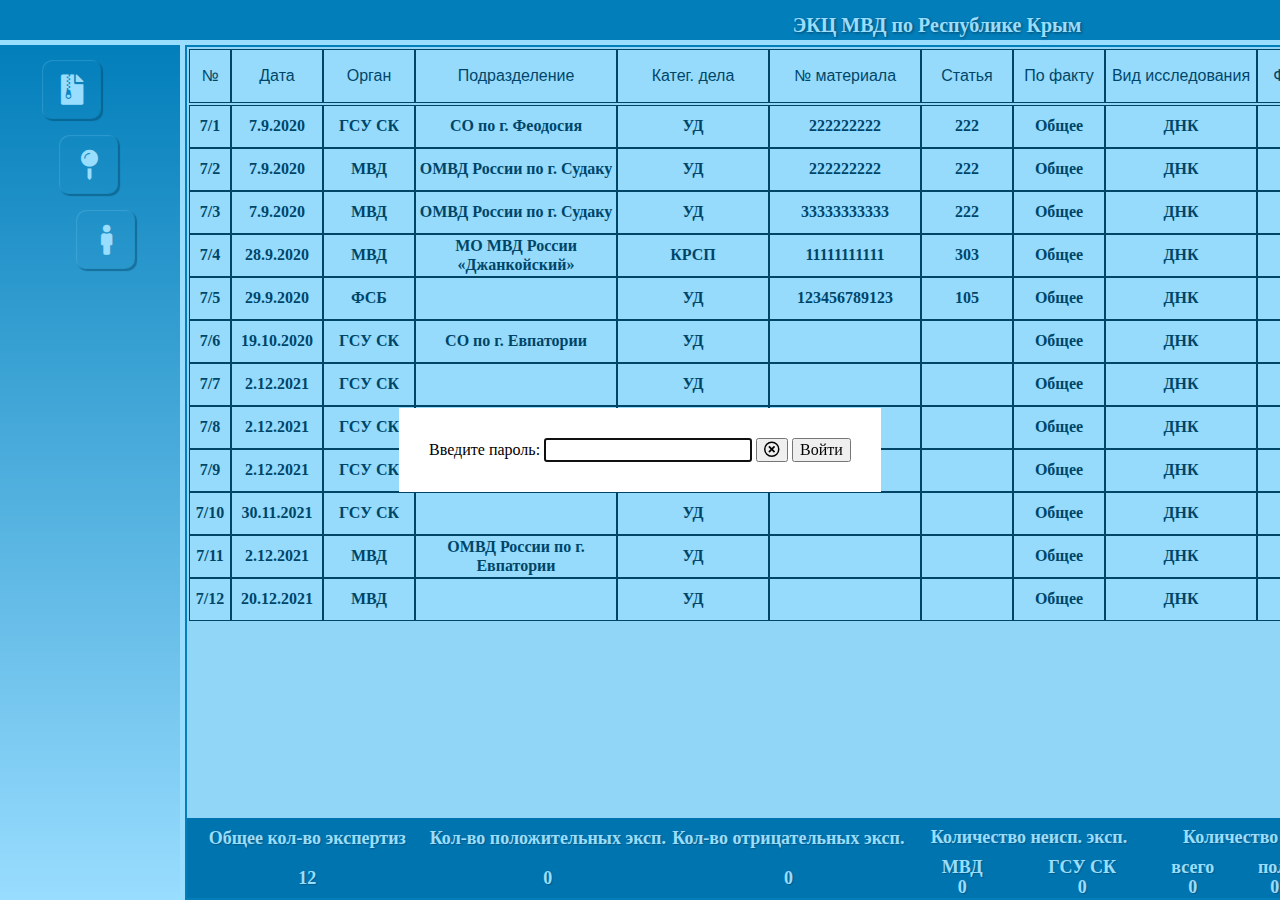
<file: index.html>
<!DOCTYPE html>
<html lang="en">

<head>
  <meta charset="UTF-8">
  <meta name="viewport" content="width=device-width, initial-scale=1.0">
  <meta http-equiv="pragma" content="no-cache">
  <meta http-equiv="expires" content="0">
  <link rel="apple-touch-icon" sizes="180x180" href="src/img/apple-touch-icon.png">
  <link rel="icon" type="image/png" sizes="32x32" href="src/img/favicon-32x32.png">
  <link rel="icon" type="image/png" sizes="16x16" href="src/img/favicon-16x16.png">
  <link rel="manifest" href="src/img/site.webmanifest">

  <link rel="stylesheet" href="src/css/style.css">
  <link rel="stylesheet" href="src/css/all.css">

  <script src="src/js/classExpertise.js"></script>
  <script src="src/js/script.js" defer></script>
  <title>EXP-HOD-02</title>
  <!-- http://localhost/exp-hod/index.html -->
</head>

<body>
  <div class="container">
    <div class="container-header">
      <div class="container-header-title">
        ЭКЦ МВД по Республике Крым
      </div>
    </div>
    <div class="container-main">
      <div class="container-main-side">
        <div class="container-main-side-nav">
          <div class="container-main-side-nav-buttons">
            <div class="container-main-side-nav-buttons-button btnCreateNewExpertise"><i
                class="fas fa-file-archive"></i></div>
            <div class="container-main-side-nav-buttons-button btnSearch"><i class="fas fa-map-pin"></i>
            </div>
            <div class="container-main-side-nav-buttons-button"><i class="fas fa-male"></i></div>
          </div>
        </div>
        <div class="container-main-side-search-container hide">
          <form action="" class="sideSearchForm">

            <div class="container-main-side-search-container-panel">
              <div class="container-main-side-search-container-panel-button sideSearchBtnNumberExp">
                <div class="container-main-side-search-container-panel-button-name">По номеру эксп.</div>
                <div class="container-main-side-search-container-panel-button-img">
                  <img src="src/img/icons8-chevron-up-96.png" alt="arrow" width="15px" height="11px" />
                </div>
              </div>
              <div class="container-main-side-search-container-panel-dropdown sideSearchDropdownNumberExp hide">
                <div class="container-main-side-search-container-panel-dropdown-row">
                  <div class="container-main-side-search-container-panel-dropdown-row-label">с</div>
                  <input type="number" class="container-main-side-search-container-panel-dropdown-row-inputDate"
                    name="sideSearchNumberExpStart">
                </div>
                <div class="container-main-side-search-container-panel-dropdown-row">
                  <div class="container-main-side-search-container-panel-dropdown-row-label">по</div>
                  <input type="number" class="container-main-side-search-container-panel-dropdown-row-inputDate"
                    name="sideSearchNumberExpStop">
                </div>
              </div>
            </div>

            <div class="container-main-side-search-container-panel">
              <div class="container-main-side-search-container-panel-button sideSearchBtnDateOfReceipt">
                <div class="container-main-side-search-container-panel-button-name">По дате регистр-и
                </div>
                <div class="container-main-side-search-container-panel-button-img">
                  <img src="src/img/icons8-chevron-up-96.png" alt="arrow" width="15px" height="11px" />
                </div>
              </div>
              <div class="container-main-side-search-container-panel-dropdown sideSearchDropdownDateOfReceipt hide">
                <div class="container-main-side-search-container-panel-dropdown-row">
                  <div class="container-main-side-search-container-panel-dropdown-row-label">с</div>
                  <input type="date" class="container-main-side-search-container-panel-dropdown-row-inputDate"
                    name="sideSearchDateOfReceiptStart">
                </div>
                <div class="container-main-side-search-container-panel-dropdown-row">
                  <div class="container-main-side-search-container-panel-dropdown-row-label">по</div>
                  <input type="date" class="container-main-side-search-container-panel-dropdown-row-inputDate"
                    name="sideSearchDateOfReceiptStop">
                </div>
              </div>
            </div>
            <div class="container-main-side-search-container-panel">
              <div class="container-main-side-search-container-panel-button sideSearchBtnOrgan">
                <div class="container-main-side-search-container-panel-button-name">По органу</div>
                <div class="container-main-side-search-container-panel-button-img">
                  <img src="src/img/icons8-chevron-up-96.png" alt="arrow" width="15px" height="11px" />
                </div>
              </div>
              <div class="container-main-side-search-container-panel-dropdown sideSearchDropdownOrgan hide">
                <div class="container-main-side-search-container-panel-dropdown-row">
                  <div class="container-main-side-search-container-panel-dropdown-row-label">ГСУ</div>
                  <input type="checkbox" name="sideSearchOrganChSo">
                </div>

                <div class="container-main-side-search-container-panel-dropdown-row">
                  <div class="container-main-side-search-container-panel-dropdown-row-label">МВД</div>
                  <input type="checkbox" name="sideSearchOrganChPolice">
                </div>

                <div class="container-main-side-search-container-panel-dropdown-row">
                  <div class="container-main-side-search-container-panel-dropdown-row-label">ФСБ</div>
                  <input type="checkbox" name="sideSearchOrganChFSB">
                </div>

                <div class="container-main-side-search-container-panel-dropdown-row">
                  <div class="container-main-side-search-container-panel-dropdown-row-label">Суд</div>
                  <input type="checkbox" name="sideSearchOrganChJudgment">
                </div>
              </div>
            </div>
            <div class="container-main-side-search-container-panel">
              <div class="container-main-side-search-container-panel-button sideSearchBtnUnit">
                <div class="container-main-side-search-container-panel-button-name">По подраздел-ю</div>
                <div class="container-main-side-search-container-panel-button-img">
                  <img src="src/img/icons8-chevron-up-96.png" alt="arrow" width="15px" height="11px" />
                </div>
              </div>
              <div class="container-main-side-search-container-panel-dropdown sideSearchDropdownUnit hide">
                <div class="container-main-side-search-container-panel-dropdown-row">
                  <input type="text" class="container-main-side-search-container-panel-dropdown-row-inputText"
                    name="sideSearchUnitOfOrgan">
                </div>
              </div>
            </div>
            <div class="container-main-side-search-container-panel">
              <div class="container-main-side-search-container-panel-button sideSearchBtnMaterial">
                <div class="container-main-side-search-container-panel-button-name">По материалу</div>
                <div class="container-main-side-search-container-panel-button-img">
                  <img src="src/img/icons8-chevron-up-96.png" alt="arrow" width="15px" height="11px" />
                </div>
              </div>
              <div class="container-main-side-search-container-panel-dropdown sideSearchDropdownMaterial hide">

                <div class="container-main-side-search-container-panel-dropdown-row">
                  <div class="container-main-side-search-container-panel-dropdown-row-label">Уд</div>
                  <input type="checkbox" name="sideSearchMaterialChUd">
                </div>

                <div class="container-main-side-search-container-panel-dropdown-row">
                  <div class="container-main-side-search-container-panel-dropdown-row-label">КУСП</div>
                  <input type="checkbox" name="sideSearchMaterialChKusp">
                </div>

                <div class="container-main-side-search-container-panel-dropdown-row">
                  <div class="container-main-side-search-container-panel-dropdown-row-label">КРСП</div>
                  <input type="checkbox" name="sideSearchMaterialChKrsp">
                </div>

                <div class="container-main-side-search-container-panel-dropdown-row">
                  <div class="container-main-side-search-container-panel-dropdown-row-label">МП</div>
                  <input type="checkbox" name="sideSearchMaterialChMp">
                </div>

                <div class="container-main-side-search-container-panel-dropdown-row">
                  <div class="container-main-side-search-container-panel-dropdown-row-label">РД</div>
                  <input type="checkbox" name="sideSearchMaterialChRd">
                </div>

                <div class="container-main-side-search-container-panel-dropdown-row">
                  <div class="container-main-side-search-container-panel-dropdown-row-label">Дул</div>
                  <input type="checkbox" name="sideSearchMaterialChDul">
                </div>




              </div>
            </div>
            <div class="container-main-side-search-container-panel">
              <div class="container-main-side-search-container-panel-button sideSearchBtnNumber">
                <div class="container-main-side-search-container-panel-button-name">По номеру</div>
                <div class="container-main-side-search-container-panel-button-img">
                  <img src="src/img/icons8-chevron-up-96.png" alt="arrow" width="15px" height="11px" />
                </div>
              </div>
              <div class="container-main-side-search-container-panel-dropdown sideSearchDropdownNumber hide">
                <div class="container-main-side-search-container-panel-dropdown-row">
                  <input type="number" class="container-main-side-search-container-panel-dropdown-row-inputText"
                    name="sideSearchNumber">
                </div>
              </div>
            </div>
            <div class="container-main-side-search-container-panel">
              <div class="container-main-side-search-container-panel-button sideSearchBtnArticle">
                <div class="container-main-side-search-container-panel-button-name">По статье</div>
                <div class="container-main-side-search-container-panel-button-img">
                  <img src="src/img/icons8-chevron-up-96.png" alt="arrow" width="15px" height="11px" />
                </div>
              </div>
              <div class="container-main-side-search-container-panel-dropdown sideSearchDropdownArticle hide">
                <div class="container-main-side-search-container-panel-dropdown-row">
                  <input type="number" class="container-main-side-search-container-panel-dropdown-row-inputText"
                    name="sideSearchArticle">
                </div>
              </div>
            </div>
            <div class="container-main-side-search-container-panel">
              <div class="container-main-side-search-container-panel-button sideSearchBtnFact">
                <div class="container-main-side-search-container-panel-button-name">По факту</div>
                <div class="container-main-side-search-container-panel-button-img">
                  <img src="src/img/icons8-chevron-up-96.png" alt="arrow" width="15px" height="11px" />
                </div>
              </div>
              <div class="container-main-side-search-container-panel-dropdown sideSearchDropdownFact hide">
                <div class="container-main-side-search-container-panel-dropdown-row">
                  <div class="container-main-side-search-container-panel-dropdown-row-label">Общее
                  </div>
                  <input type="checkbox" name="sideSearchFactChOb">
                </div>

                <div class="container-main-side-search-container-panel-dropdown-row">
                  <div class="container-main-side-search-container-panel-dropdown-row-label">Б/п</div>
                  <input type="checkbox" name="sideSearchFactChBp">
                </div>

                <div class="container-main-side-search-container-panel-dropdown-row">
                  <div class="container-main-side-search-container-panel-dropdown-row-label">Н/т</div>
                  <input type="checkbox" name="sideSearchFactChNt">
                </div>
              </div>
            </div>
            <div class="container-main-side-search-container-panel">
              <div class="container-main-side-search-container-panel-button sideSearchBtnType">
                <div class="container-main-side-search-container-panel-button-name">По типу иссл-ния
                </div>
                <div class="container-main-side-search-container-panel-button-img">
                  <img src="src/img/icons8-chevron-up-96.png" alt="arrow" width="15px" height="11px" />
                </div>
              </div>
              <div class="container-main-side-search-container-panel-dropdown sideSearchDropdownType hide">
                <div class="container-main-side-search-container-panel-dropdown-row">
                  <div class="container-main-side-search-container-panel-dropdown-row-label">ДНК</div>
                  <input type="checkbox" name="sideSearchTypeChDna">
                </div>

                <div class="container-main-side-search-container-panel-dropdown-row">
                  <div class="container-main-side-search-container-panel-dropdown-row-label">ДНК и
                    волосы</div>
                  <input type="checkbox" name="sideSearchTypeChDnaAndHair">
                </div>

                <div class="container-main-side-search-container-panel-dropdown-row">
                  <div class="container-main-side-search-container-panel-dropdown-row-label">Волосы
                  </div>
                  <input type="checkbox" name="sideSearchTypeChHair">
                </div>
              </div>
            </div>
            <div class="container-main-side-search-container-panel">
              <div class="container-main-side-search-container-panel-button sideSearchBtnExp">
                <div class="container-main-side-search-container-panel-button-name">По эксперту</div>
                <div class="container-main-side-search-container-panel-button-img">
                  <img src="src/img/icons8-chevron-up-96.png" alt="arrow" width="15px" height="11px" />
                </div>
              </div>
              <div class="container-main-side-search-container-panel-dropdown sideSearchDropdownExp hide">
                <div class="container-main-side-search-container-panel-dropdown-row">
                  <div class="container-main-side-search-container-panel-dropdown-row-label">Ходырев
                    Н.</div>
                  <input type="checkbox" name="sideSearchExpChHod">
                </div>

                <div class="container-main-side-search-container-panel-dropdown-row">
                  <div class="container-main-side-search-container-panel-dropdown-row-label">Качечка Е.</div>
                  <input type="checkbox" name="sideSearchExpChKach">
                </div>

                <div class="container-main-side-search-container-panel-dropdown-row">
                  <div class="container-main-side-search-container-panel-dropdown-row-label">Хоменко
                    А.</div>
                  <input type="checkbox" name="sideSearchExpChHom">
                </div>

                <div class="container-main-side-search-container-panel-dropdown-row">
                  <div class="container-main-side-search-container-panel-dropdown-row-label">Кирсанова
                    Н.</div>
                  <input type="checkbox" name="sideSearchExpChKir">
                </div>

                <div class="container-main-side-search-container-panel-dropdown-row">
                  <div class="container-main-side-search-container-panel-dropdown-row-label">Сорокина
                    Е.</div>
                  <input type="checkbox" name="sideSearchExpChSor">
                </div>

                <div class="container-main-side-search-container-panel-dropdown-row">
                  <div class="container-main-side-search-container-panel-dropdown-row-label">Баркова
                    М.</div>
                  <input type="checkbox" name="sideSearchExpChBar">
                </div>
                <div class="container-main-side-search-container-panel-dropdown-row">
                  <div class="container-main-side-search-container-panel-dropdown-row-label">Щербакова В.</div>
                  <input type="checkbox" name="sideSearchExpChSher">
                </div>
                <div class="container-main-side-search-container-panel-dropdown-row">
                  <div class="container-main-side-search-container-panel-dropdown-row-label">Мещерякова А.</div>
                  <input type="checkbox" name="sideSearchExpChMesh">
                </div>
              </div>
            </div>
            <div class="container-main-side-search-container-panel">
              <div class="container-main-side-search-container-panel-button sideSearchBtnStatus">
                <div class="container-main-side-search-container-panel-button-name">По состоянию</div>
                <div class="container-main-side-search-container-panel-button-img">
                  <img src="src/img/icons8-chevron-up-96.png" alt="arrow" width="15px" height="11px" />
                </div>
              </div>
              <div class="container-main-side-search-container-panel-dropdown sideSearchDropdownStatus hide">
                <div class="container-main-side-search-container-panel-dropdown-row">
                  <input type="text" class="container-main-side-search-container-panel-dropdown-row-inputText"
                    name="sideSearchStatus">
                </div>
              </div>
            </div>
            <div class="container-main-side-search-container-panel">
              <div class="container-main-side-search-container-panel-button sideSearchBtnExec">
                <div class="container-main-side-search-container-panel-button-name">По дате выпол-я
                </div>
                <div class="container-main-side-search-container-panel-button-img">
                  <img src="src/img/icons8-chevron-up-96.png" alt="arrow" width="15px" height="11px" />
                </div>
              </div>
              <div class="container-main-side-search-container-panel-dropdown sideSearchDropdownExec hide">
                <div class="container-main-side-search-container-panel-dropdown-row">
                  <div class="container-main-side-search-container-panel-dropdown-row-label">с</div>
                  <input type="date" class="container-main-side-search-container-panel-dropdown-row-inputDate"
                    name="sideSearchDateOfExecutionStart">
                </div>
                <div class="container-main-side-search-container-panel-dropdown-row">
                  <div class="container-main-side-search-container-panel-dropdown-row-label">по</div>
                  <input type="date" class="container-main-side-search-container-panel-dropdown-row-inputDate"
                    name="sideSearchDateOfExecutionStop">
                </div>
              </div>
            </div>
            <div class="container-main-side-search-container-panel">
              <div class="container-main-side-search-container-panel-button sideSearchBtnRes">
                <div class="container-main-side-search-container-panel-button-name">По результату</div>
                <div class="container-main-side-search-container-panel-button-img">
                  <img src="src/img/icons8-chevron-up-96.png" alt="arrow" width="15px" height="11px" />
                </div>
              </div>
              <div class="container-main-side-search-container-panel-dropdown sideSearchDropdownRes hide">
                <div class="container-main-side-search-container-panel-dropdown-row">
                  <div class="container-main-side-search-container-panel-dropdown-row-label">
                    Положительный</div>
                  <input type="checkbox" name="sideSearchResChPol">
                </div>

                <div class="container-main-side-search-container-panel-dropdown-row">
                  <div class="container-main-side-search-container-panel-dropdown-row-label">
                    Отрицательный</div>
                  <input type="checkbox" name="sideSearchResChOtr">
                </div>

                <div class="container-main-side-search-container-panel-dropdown-row">
                  <div class="container-main-side-search-container-panel-dropdown-row-label">НПВ</div>
                  <input type="checkbox" name="sideSearchResChNpv">
                </div>

                <div class="container-main-side-search-container-panel-dropdown-row">
                  <div class="container-main-side-search-container-panel-dropdown-row-label">Без исполнения</div>
                  <input type="checkbox" name="sideSearchResChNpv">
                </div>
              </div>
            </div>
            <div class="container-main-side-search-container-panel">
              <div class="container-main-side-search-container-panel-button sideSearchBtnTaken">
                <div class="container-main-side-search-container-panel-button-name">Забран</div>
                <div class="container-main-side-search-container-panel-button-img">
                  <img src="src/img/icons8-chevron-up-96.png" alt="arrow" width="15px" height="11px" />
                </div>
              </div>
              <div class="container-main-side-search-container-panel-dropdown sideSearchDropdownTaken hide">
                <div class="container-main-side-search-container-panel-dropdown-row">
                  <div class="container-main-side-search-container-panel-dropdown-row-label">Да</div>
                  <input type="checkbox" name="sideSearchTakenChPol">
                </div>

                <div class="container-main-side-search-container-panel-dropdown-row">
                  <div class="container-main-side-search-container-panel-dropdown-row-label">Нет</div>
                  <input type="checkbox" name="sideSearchTakenChOtr">
                </div>
              </div>
            </div>
            <div class="container-main-side-search-container-panel">
              <div class="container-main-side-search-container-panel-button sideSearchBtnSearch">
                <div class="container-main-side-search-container-panel-button-name">Поиск</div>
              </div>
            </div>
            <div class="container-main-side-search-container-panel">
              <div class="container-main-side-search-container-panel-button sideSearchBtnPrint">
                <div class="container-main-side-search-container-panel-button-name">Печать</div>
              </div>
            </div>
          </form>
        </div>
      </div>
      <div class="container-main-workspase">
        <div class="container-main-workspase-expertise">
          <form action="" method="POST" class="container-main-workspase-expertise-form" name="newExp">
            <div class="container-main-workspase-expertise-form-row">
              <div class="container-main-workspase-expertise-form-row-first">
                <div class="row1-first-cell1">№</div>
                <div class="row1-first-cell2">Дата</div>
                <div class="row1-first-cell3">Орган</div>
                <div class="row1-first-cell4">Подразделение</div>
                <div class="row1-first-cell5">Должн. лицо</div>
                <div class="row1-first-cell6">Ф.И.О.</div>
                <div class="row1-first-cell7">П. мат</div>
                <div class="row1-first-cell8">№ материала</div>
                <div class="row1-first-cell9">Статья</div>
                <div class="row1-first-cell10">По факту</div>
              </div>
              <div class="container-main-workspase-expertise-form-row-second">
                <div class="row1-second-cell1">
                  <input type="text" name="id">
                </div>
                <div class="row1-second-cell2">
                  <input class="row1-second-cell2-input" type="date" name="dateOfReceipt">
                </div>
                <div class="row1-second-cell3">
                  <select class="row1-second-cell3-select" name="organAppointedExpertise">
                    <option>МВД</option>
                    <option>ГСУ СК</option>
                    <option>ФСБ</option>
                    <option>Суд</option>
                  </select>
                </div>
                <div class="row1-second-cell4">
                  <input type="text" class="row1-second-cell4-input" name="unitOforgan">
                  <div class="dropdown">
                    <div class="dropdown-list-police">
                      <ul>
                        <li>ОМВД России по г. Феодосии</li>
                        <li>ОМВД России по г. Судаку</li>
                        <li>ОМВД России по г. Алуште</li>
                        <li>ОМВД России по г. Армянску</li>
                        <li>ОМВД России по г. Евпатории</li>
                        <li>ОМВД России по Бахчисарайскому району</li>
                        <li>ОМВД России по Белогорскому району</li>
                        <li>МО МВД России «Джанкойский»</li>
                        <li>ОМВД России по Кировскому району</li>
                        <li>ОМВД России по Красногвардейскому району</li>
                        <li>МОМВД России «Красноперекопский»</li>
                        <li>ОМВД России по Ленинскому району</li>
                        <li>ОМВД России по Нижнегорскому району</li>
                        <li>ОМВД России по Первомайскому району</li>
                        <li>ОМВД России по Раздольненскому району</li>
                        <li>МОМВД России «Сакский»</li>
                        <li>ОМВД России по Симферопольскому району</li>
                        <li>ОМВД России по Советскому району</li>
                        <li>ОМВД России по Черноморскому району</li>
                        <li>УМВД России по г. Ялте ОП №1 "Алупкинский"</li>
                        <li>УМВД России по г. Ялте ОП №2 "Ливадийский"</li>
                        <li>УМВД России по г. Ялте ОП №3 "Массандровский"</li>
                        <li>УМВД России по г. Ялте</li>
                        <li>УМВД России по г. Симферополю ОП №1 "Железнодорожный"</li>
                        <li>УМВД России по г. Симферополю ОП №2 "Киевский"</li>
                        <li>УМВД России по г. Симферополю ОП №3 "Центральный"</li>
                        <li>УМВД России по г. Севастополю</li>
                        <li>УМВД России по г. Керчи</li>
                        <li>ЛОП</li>
                        <li>СУ МВД</li>
                        <li>СУ УМВД по Симферопольскому району</li>
                        <li>СЧ СУ УМВД по Симферополю</li>
                        <li>СЧ СУ по РК</li>
                        <li>ЛУ МВД на транспорте</li>
                        <li>УКОН</li>
                        <li>ОКОН</li>
                      </ul>
                    </div>
                    <div class="dropdown-list-so">
                      <ul>
                        <li>ГСУ СК РФ по РК и г. Севастополю</li>
                        <li>СО по Балаклавскому району</li>
                        <li>СО по г. Евпатории</li>
                        <li>СО по г. Феодосия</li>
                        <li>СО по г. Судак</li>
                        <li>СО по г. Алушта</li>
                        <li>СО по г. Ялта</li>
                        <li>СО по г. Армянску</li>
                        <li>СО по Бахчисарайскому району</li>
                        <li>СО по Белогорскому району</li>
                        <li>СО по г. Джанкой</li>
                        <li>СО по г. Красноперекопск</li>
                        <li>СО по Ленинскому району</li>
                        <li>СО по Нижнегорскому району</li>
                        <li>СО по Первомайскому району</li>
                        <li>СО по Раздольненскому району</li>
                        <li>СО по г. Саки</li>
                        <li>СО по Симферопольскому району</li>
                        <li>СО по Советскому району</li>
                        <li>СО по Черноморскому району</li>
                        <li>СО по г. Керчи</li>
                        <li>СО по Железнодорожному району г. Симферополь</li>
                        <li>СО по Киевскому району г. Симферополь</li>
                        <li>СО по Центральному району г. Симферополь</li>
                        <li>Белагорский МСО</li>
                        <li>Кировский МСО</li>
                        <li>Красногвардейский МСО</li>
                        <li>Раздольненский МСО</li>
                      </ul>
                    </div>
                  </div>
                </div>
                <div class="row1-second-cell5">
                  <!-- <input type="text" name="officialPerson"> -->
                  <select class="row1-second-cell5-select" name="officialPerson">
                    <option>начальник</option>
                    <option>зам. нач.</option>
                    <option>ст. следователь</option>
                    <option>следователь</option>
                    <option>ст. о/у</option>
                    <option>о/у</option>
                    <option>ст. дознаватель</option>
                    <option>дознаватель</option>
                    <option>ст. у/у</option>
                    <option>у/у</option>
                  </select>
                </div>
                <div class="row1-second-cell6">
                  <input type="text" name="nameOfficialPerson">
                </div>
                <div class="row1-second-cell7">
                  <select name="byTheMaterials">
                    <option>УД</option>
                    <option>КУСП</option>
                    <option>КРСП</option>
                    <option>МП</option>
                    <option>РД</option>
                    <option>ДУЛ</option>
                  </select>
                </div>
                <div class="row1-second-cell8">
                  <input type="text" name="number">
                </div>
                <div class="row1-second-cell9">
                  <input type="text" name="article">
                </div>
                <div class="row1-second-cell10">
                  <select name="byFact">
                    <option>Общее</option>
                    <option>Б/п</option>
                    <option>Н/т</option>
                  </select>
                </div>
              </div>
            </div>
            <div class="container-main-workspase-expertise-form-row">
              <div class="container-main-workspase-expertise-form-row-first">
                <div class="row2-first-cell1">Вид иссл-ния</div>
                <div class="row2-first-cell2">Ф.И.О. эксп-та</div>
                <div class="row2-first-cell3">Продление</div>
                <div class="row2-first-cell4">Исполнение</div>
                <div class="row2-first-cell5">Уведомление</div>
                <div class="row2-first-cell6">Результат</div>
                <div class="row2-first-cell7">Общее</div>
                <div class="row2-first-cell8">Пол-е</div>
                <div class="row2-first-cell9">Отр-е</div>
              </div>
              <div class="container-main-workspase-expertise-form-row-second">
                <div class="row2-second-cell1">
                  <select name="typeOfResearch">
                    <option>ДНК</option>
                    <option>ДНК и волосы</option>
                    <option>Волосы</option>
                  </select>
                </div>
                <div class="row2-second-cell2">
                  <select name="expertName">
                    <option>Ходырев Н.</option>
                    <option>Качечка Е.</option>
                    <option>Хоменко А.</option>
                    <option>Кирсанова Н.</option>
                    <option>Сорокина Е.</option>
                    <option>Баркова М.</option>
                    <option>Щербакова В.</option>
                    <option>Мещерякова А.</option>
                  </select>
                </div>
                <div class="row2-second-cell3">
                  <input type="date" name="prolongation">
                </div>
                <div class="row2-second-cell4">
                  <input type="date" name="execution">
                </div>
                <div class="row2-second-cell5">
                  <input type="date" name="notification">
                </div>
                <div class="row2-second-cell6">
                  <select name="result">
                    <option>Не исполнено</option>
                    <option>Положительный</option>
                    <option>Отрицательный</option>
                    <option>НПВ</option>
                    <option>Без исполнения</option>
                    <option>Запись сделана ошибочно</option>
                  </select>
                </div>
                <div class="row2-second-cell7">
                  <input type="number" name="countObjectsTotal">
                </div>
                <div class="row2-second-cell8">
                  <input type="number" name="countObjectsPositive">
                </div>
                <div class="row2-second-cell9">
                  <input type="number" name="countObjectsNegative">
                </div>
              </div>
            </div>
            <div class="container-main-workspase-expertise-form-row">
              <div class="container-main-workspase-expertise-form-row-wraper">
                <div class="container-main-workspase-expertise-form-row-wraper-inner-first">
                  <div class="container-main-workspase-expertise-form-row-first">
                    <div class="row3-first-cell1">Не забран</div>
                    <div class="row3-first-cell2">Получен</div>
                  </div>
                  <div class="container-main-workspase-expertise-form-row-second">
                    <div class="row3-second-cell1">
                      <input type="checkbox" name="notTaken">
                    </div>
                    <div class="row3-second-cell2">
                      <input type="checkbox" name="received">
                    </div>
                  </div>
                </div>
                <div class="container-main-workspase-expertise-form-row-wraper-inner-second">
                  <div class="container-main-workspase-expertise-form-row-wraper-inner-second-btn btnAddExp">
                    <button type="button"><i class="fas fa-plus-circle"></i></button>
                    <div
                      class="container-main-workspase-expertise-form-row-wraper-inner-second-btn-tooltip tooltipBtnAddExp">
                      Создать</div>
                  </div>
                  <div class="container-main-workspase-expertise-form-row-wraper-inner-second-btn btnResetExp">
                    <button type="button"><i class="fas fa-redo"></i></button>
                    <div class="container-main-workspase-expertise-form-row-wraper-inner-second-btn-tooltip
                      tooltipBtnResetExp">
                      Сбросить</div>
                  </div>
                  <div class="container-main-workspase-expertise-form-row-wraper-inner-second-btn btnCancelExp">
                    <button type="button"><i class="fas fa-times-circle"></i></button>
                    <div class="container-main-workspase-expertise-form-row-wraper-inner-second-btn-tooltip
                      tooltipBtnCancelExp">
                      Закрыть</div>
                  </div>
                </div>
              </div>
            </div>
          </form>
        </div>
        <div class="container-main-workspase-table"></div>
        <div class="container-main-workspase-status">
          <div class="container-main-workspase-status-wrapper">
            <div class="container-main-workspase-status-wrapper-title">Общее кол-во экспертиз</div>
            <div class="container-main-workspase-status-wrapper-data statusTotalExp">нет данных</div>
          </div>
          <div class="container-main-workspase-status-wrapper">
            <div class="container-main-workspase-status-wrapper-title">Кол-во положительных эксп.</div>
            <div class="container-main-workspase-status-wrapper-data statusPolExp">нет данных</div>
          </div>
          <div class="container-main-workspase-status-wrapper">
            <div class="container-main-workspase-status-wrapper-title">Кол-во отрицательных эксп.</div>
            <div class="container-main-workspase-status-wrapper-data statusOtrExp">нет данных</div>
          </div>
          <div class="container-main-workspase-status-wrapper">
            <div class="container-main-workspase-status-wrapper-title">Количество неисп. эксп.</div>
            <div class="container-main-workspase-status-wrapper-data">

              <div class="container-main-workspase-status-wrapper-data-notexec">
                <div class="container-main-workspase-status-wrapper-data-notexec-title">МВД</div>
                <div class="container-main-workspase-status-wrapper-data-notexec-data statusNotExecMvd">?</div>
              </div>

              <div class="container-main-workspase-status-wrapper-data-notexec">
                <div class="container-main-workspase-status-wrapper-data-notexec-title">ГСУ СК</div>
                <div class="container-main-workspase-status-wrapper-data-notexec-data statusNotExecGsu">?</div>
              </div>

            </div>
          </div>
          <div class="container-main-workspase-status-wrapper">
            <div class="container-main-workspase-status-wrapper-title">Количество объектов</div>
            <div class="container-main-workspase-status-wrapper-data">
              <div class="container-main-workspase-status-wrapper-data-ob">
                <div class="container-main-workspase-status-wrapper-data-ob-title">всего</div>
                <div class="container-main-workspase-status-wrapper-data-ob-data statusTotalOb">?</div>
              </div>
              <div class="container-main-workspase-status-wrapper-data-pol">
                <div class="container-main-workspase-status-wrapper-data-pol-title">пол.</div>
                <div class="container-main-workspase-status-wrapper-data-pol-data statusPolOb">?</div>
              </div>
              <div class="container-main-workspase-status-wrapper-data-otr">
                <div class="container-main-workspase-status-wrapper-data-otr-title">отр.</div>
                <div class="container-main-workspase-status-wrapper-data-otr-data statusOtrOb">?</div>
              </div>
            </div>
          </div>
          <div class="container-main-workspase-status-wrapper">
            <div class="container-main-workspase-status-wrapper-title">Кол-во незабранных эксп.</div>
            <!-- <div class="container-main-workspase-status-wrapper-data statusNotTakenExp">нет данных</div> -->
            <div class="container-main-workspase-status-wrapper-data">

              <div class="container-main-workspase-status-wrapper-data-notaken">
                <div class="container-main-workspase-status-wrapper-data-notaken-title">МВД</div>
                <div class="container-main-workspase-status-wrapper-data-notaken-data statusNotTakenMvd">?
                </div>
              </div>

              <div class="container-main-workspase-status-wrapper-data-notaken">
                <div class="container-main-workspase-status-wrapper-data-notaken-title">ГСУ СК</div>
                <div class="container-main-workspase-status-wrapper-data-notaken-data statusNotTakenGsu">?
                </div>
              </div>

            </div>
          </div>
          <div class="container-main-workspase-status-wrapper">
            <div class="container-main-workspase-status-wrapper-title">Кол-во полученных эксп.</div>
            <div class="container-main-workspase-status-wrapper-data statusTakenExp">нет данных</div>
          </div>
        </div>
      </div>
    </div>
  </div>
  <div class="modal">
    <div class="modal-block">
      <form class="modal-block-submit">
        <label>
          <span>Введите пароль:</span>
          <input class="modal-block-submit-password" type="text" autofocus required>
        </label>
        <button class="modal-block-submit-btnCl" type="button"><i class="far fa-times-circle"></i></button>
        <button class="modal-block-submit-btn">Войти</button>
      </form>
    </div>
  </div>
</body>

</html>
</file>
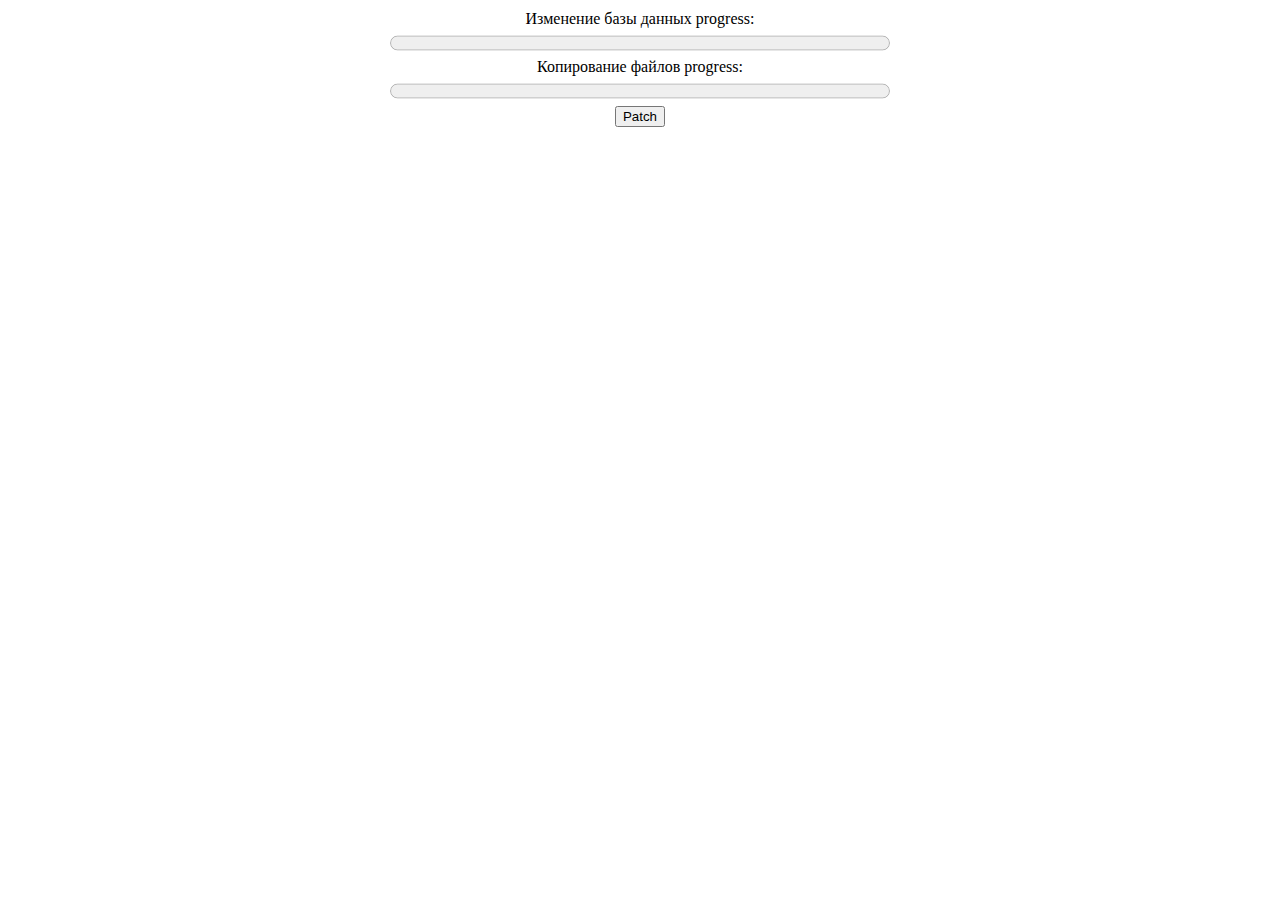
<file: patches/patch_1.0.0-1.0.1/changeDb.html>
<!DOCTYPE html>
<html lang="en">

<head>
    <meta charset="UTF-8">
    <meta name="viewport" content="width=device-width, initial-scale=1.0">

    <link rel="stylesheet" href="styleP.css">

    <script src="../../src/js/classExpertise.js"></script>
    <script src="scriptChangeDb.js" defer></script>
    <title>Patch 1.0.1</title>
    <!-- http://localhost/exp-hod/patches/patch_1.0.0-1.0.1/changeDb.html -->
</head>

<body>
    <div class="container">
        <div class="col">
            <div class="p1">
                <label>Изменение базы данных progress:</label>
                <progress class="first" max="100" value="0"></progress>
            </div>
            <div class="p1">
                <label>Копирование файлов progress:</label>
                <progress class="second" max="100" value="0"></progress>
            </div>
            <button class="patch">Patch</button>
        </div>
    </div>

</body>

</html>
</file>
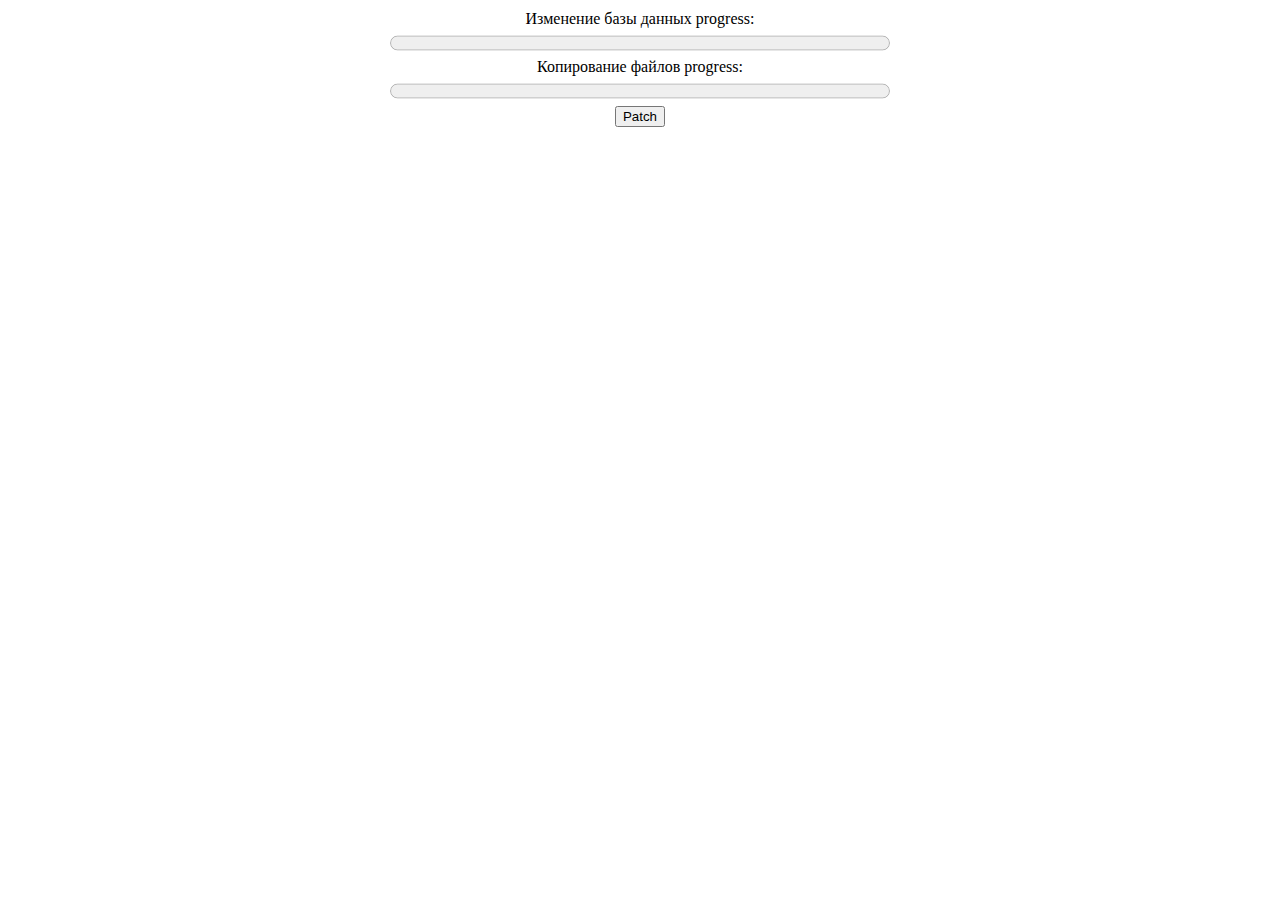
<file: patches/patch_1.0.1-1.0.2/patch.html>
<!DOCTYPE html>
<html lang="en">

<head>
    <meta charset="UTF-8">
    <meta name="viewport" content="width=device-width, initial-scale=1.0">

    <link rel="stylesheet" href="styleP.css">

    <script src="../../src/js/classExpertise.js"></script>
    <script src="scriptP.js" defer></script>
    <title>Patch 1.0.2</title>
    <!-- http://localhost/exp-hod/patches/patch_1.0.1-1.0.2/patch.html -->
</head>

<body>
    <div class="container">
        <div class="col">
            <div class="p1">
                <label>Изменение базы данных progress:</label>
                <progress class="first" max="100" value="0"></progress>
            </div>
            <div class="p1">
                <label>Копирование файлов progress:</label>
                <progress class="second" max="100" value="0"></progress>
            </div>
            <button class="patch">Patch</button>
        </div>
    </div>
</body>

</html>
</file>
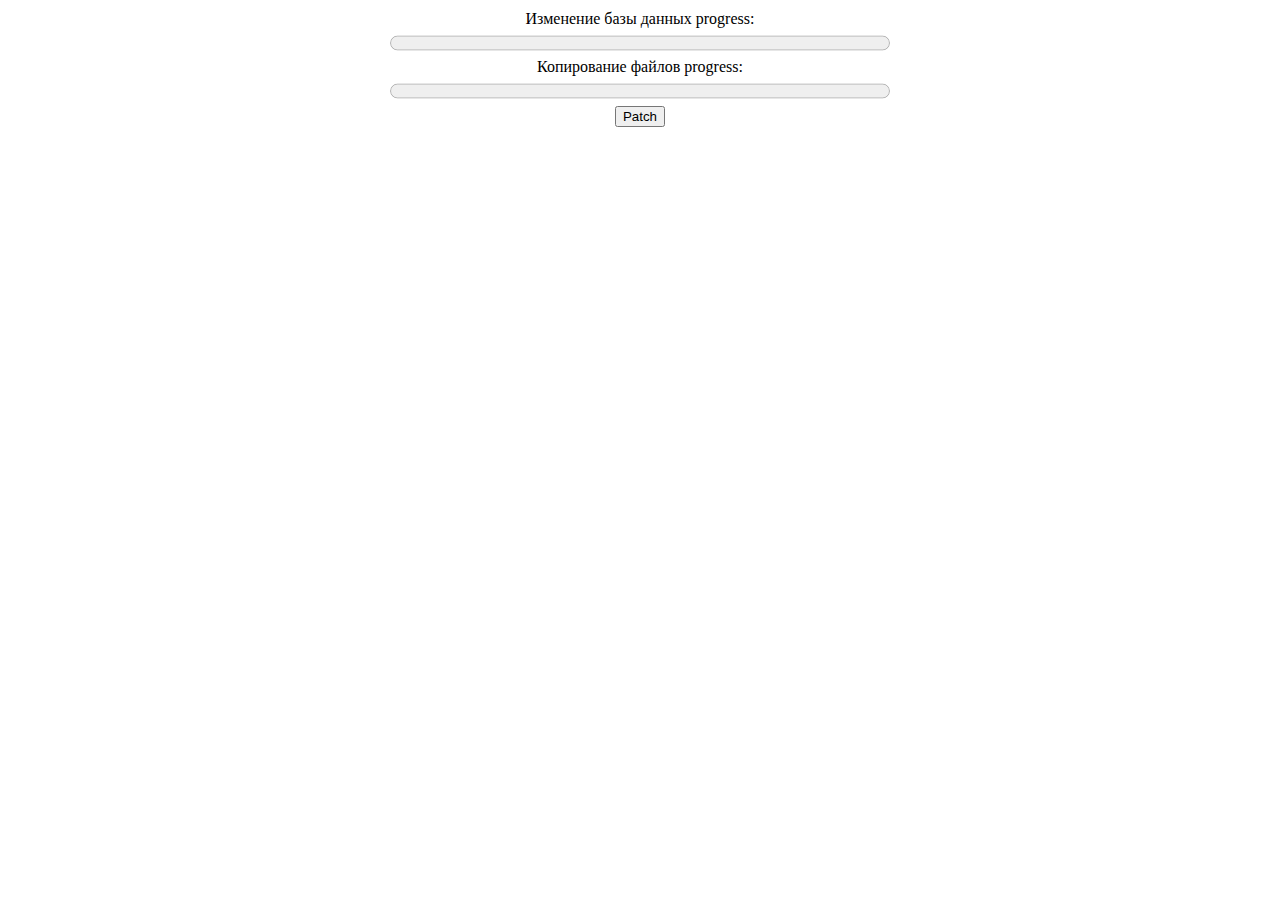
<file: patches/patch_1.0.1-1.1.0/patch_1.0.1-1.1.0.html>
<!DOCTYPE html>
<html lang="en">

<head>
    <meta charset="UTF-8">
    <meta name="viewport" content="width=device-width, initial-scale=1.0">

    <link rel="stylesheet" href="styleP.css">

    <script src="../../src/js/classExpertise.js"></script>
    <script src="scriptChangeDb.js" defer></script>
    <title>Patch 1.0.1</title>
    <!-- http://localhost/exp-hod/patches/patch_1.0.1-1.1.0/patch_1.0.1-1.1.0.html -->
</head>

<body>
    <div class="container">
        <div class="col">
            <div class="p1">
                <label>Изменение базы данных progress:</label>
                <progress class="first" max="100" value="0"></progress>
            </div>
            <div class="p1">
                <label>Копирование файлов progress:</label>
                <progress class="second" max="100" value="0"></progress>
            </div>
            <button class="patch">Patch</button>
        </div>
    </div>
</body>
</html>
</file>
<file: patches/patch_1.0.0-1.0.1/styleP.css>
html,
body {
    height: 100%;
    width: 100%;
    margin: 0;
}

.container {
    display: flex;
    justify-content: center;

    height: 100%;
    width: 100%;
}

.col{
    display: flex;
    flex-direction: column;
    align-items: center;

    padding: 10px;

    width: 50%;
}

.p1{
    display: flex;
    flex-direction: column;
    justify-content: center;
    align-items: center;
    width: 100%;
}

progress{
    height: 30px;
    width: 500px;
}
</file>
<file: patches/patch_1.0.1-1.0.2/styleP.css>
html,
body {
    height: 100%;
    width: 100%;
    margin: 0;
}

.container {
    display: flex;
    justify-content: center;

    height: 100%;
    width: 100%;
}

.col{
    display: flex;
    flex-direction: column;
    align-items: center;

    padding: 10px;

    width: 50%;
}

.p1{
    display: flex;
    flex-direction: column;
    justify-content: center;
    align-items: center;
    width: 100%;
}

progress{
    height: 30px;
    width: 500px;
}
</file>
<file: patches/patch_1.0.1-1.1.0/styleP.css>
html,
body {
    height: 100%;
    width: 100%;
    margin: 0;
}

.container {
    display: flex;
    justify-content: center;

    height: 100%;
    width: 100%;
}

.col{
    display: flex;
    flex-direction: column;
    align-items: center;

    padding: 10px;

    width: 50%;
}

.p1{
    display: flex;
    flex-direction: column;
    justify-content: center;
    align-items: center;
    width: 100%;
}

progress{
    height: 30px;
    width: 500px;
}
</file>
